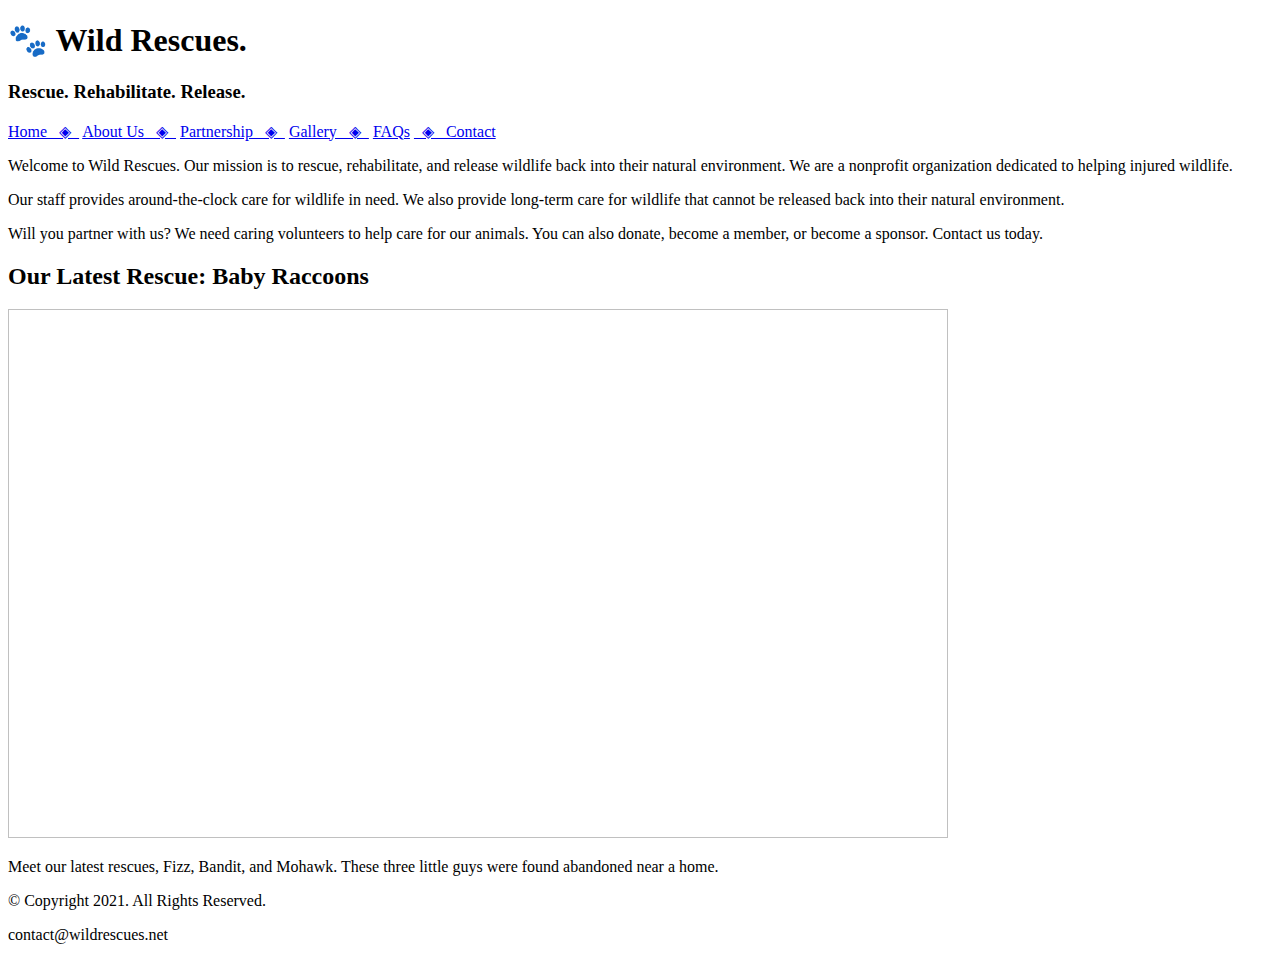
<file: LAB2/index.html>
<!DOCTYPE html>
<!--
 Student Name: Phan Tri Dung
 File Name: index.html
 Date: 04/03/2022
-->
<html lang="en">
<head>
  <meta charset="UTF-8">
  <meta http-equiv="X-UA-Compatible" content="IE=edge">
  <meta name="viewport" content="width=device-width, initial-scale=1.0">
  <title>Wild Rescues: Template</title>
</head>
<body>
  <header>
    <h1>&#128062; Wild Rescues.</h1>
    <h3>Rescue. Rehabilitate. Release.</h3>
  </header>
  <nav>
    <p>
      <a href="index.html">Home &nbsp; &#9672; &nbsp;</a>
      <a href="about.html">About Us &nbsp; &#9672; &nbsp;</a>
      <a href="partnership.html">Partnership &nbsp; &#9672; &nbsp;</a>
      <a href="gallery.html">Gallery &nbsp; &#9672; &nbsp;</a>
      <a href="faqs.html">FAQs</a>
      <a href="contact.html">&nbsp; &#9672; &nbsp; Contact</a>
    </p>
  </nav>
  <main>
    <p>Welcome to Wild Rescues. Our mission is to rescue, rehabilitate, 
    and release wildlife back into their natural environment. We are a
    nonprofit organization dedicated to helping injured wildlife.</p>
    <p>Our staff provides around-the-clock care for wildlife in need. We 
    also provide long-term care for wildlife that cannot be released back 
    into their natural environment.</p>
    <p>Will you partner with us? We need caring volunteers to help care 
    for our animals. You can also donate, become a member, or become a 
    sponsor. Contact us today.</p>
    <div id="latest">
      <h2>Our Latest Rescue: Baby Raccoons</h2>
    <img href="images/raccoons.jpg" height="529px" width="940px"/>
    <p>Meet our latest rescues, Fizz, Bandit, and Mohawk. These three little guys were found abandoned near a home.</p>
    </div>
  </main>
  <footer>
    <p>&copy; Copyright 2021. All Rights Reserved.</p> 
    <p>contact@wildrescues.net</p> 
  </footer>
</body>
</html>
</file>
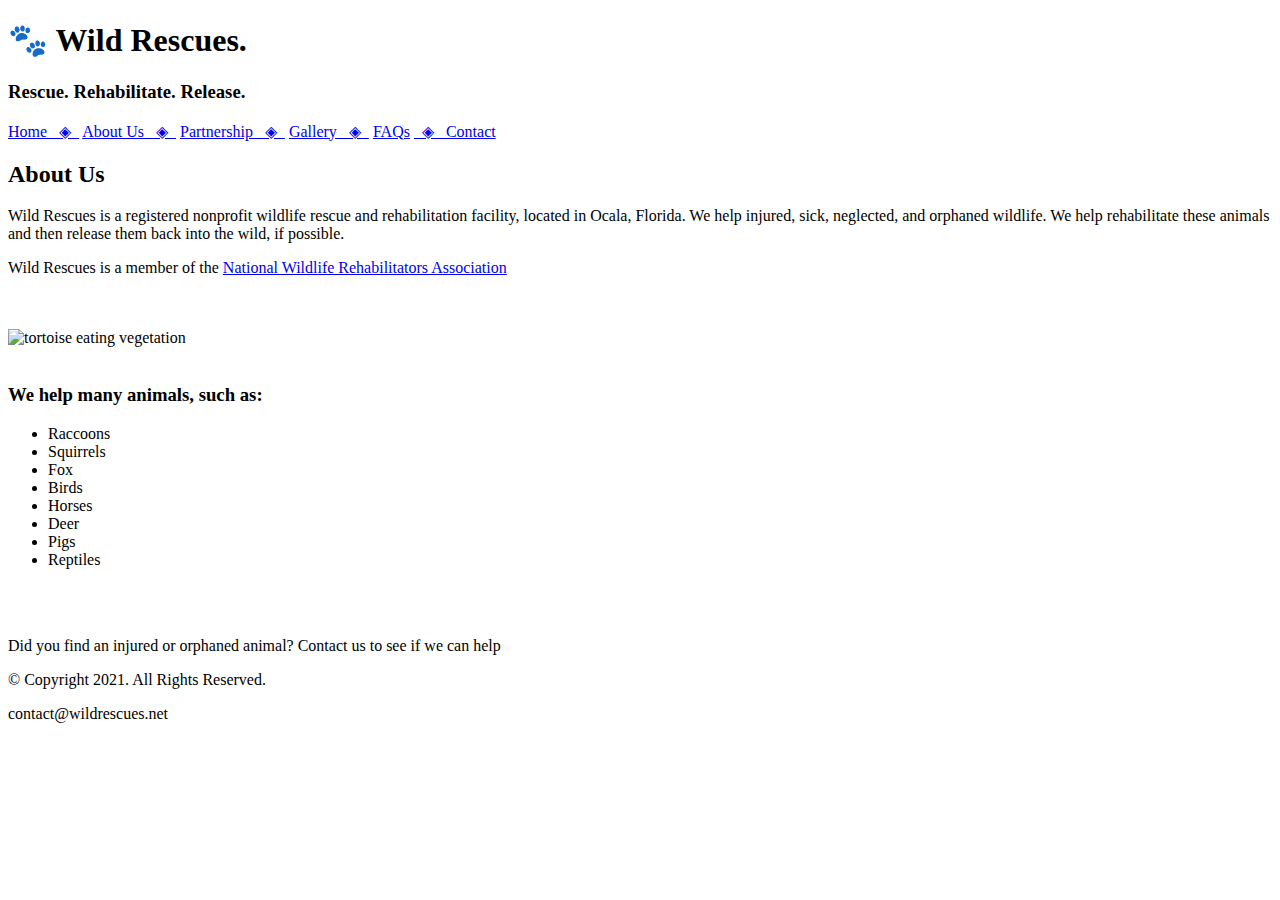
<file: LAB2/about.html>
<!DOCTYPE html>
<!--
 Student Name: Phan Tri Dung
 File Name: index.html
 Date: 04/03/2022
-->
<html lang="en">
<head>
  <meta charset="UTF-8">
  <meta http-equiv="X-UA-Compatible" content="IE=edge">
  <meta name="viewport" content="width=device-width, initial-scale=1.0">
  <title>About Us</title>
</head>
<body>
  <header>
    <h1>&#128062; Wild Rescues.</h1>
    <h3>Rescue. Rehabilitate. Release.</h3>
  </header>
  <nav>
    <p>
      <a href="index.html">Home &nbsp; &#9672; &nbsp;</a>
      <a href="about.html">About Us &nbsp; &#9672; &nbsp;</a>
      <a href="partnership.html">Partnership &nbsp; &#9672; &nbsp;</a>
      <a href="gallery.html">Gallery &nbsp; &#9672; &nbsp;</a>
      <a href="faqs.html">FAQs</a>
      <a href="contact.html">&nbsp; &#9672; &nbsp; Contact</a>
    </p>
  </nav>
  <main>
    <div id="info">
      <h2>About Us</h2>
      <p>Wild Rescues is a registered nonprofit wildlife rescue and rehabilitation 
        facility, located in Ocala, Florida. We help injured, sick, 
        neglected, and orphaned wildlife. We help rehabilitate these animals 
        and then release them back into the wild, if possible.</p>
      <p>
        Wild Rescues is a member of the 
        <a href="https://www.nwrawildlife.org/">National Wildlife Rehabilitators Association</a>
      </p>
      </br>
      </br>
      <img href="images/tortoise.jpg" alt="tortoise eating vegetation">
      </br>
      </br>
      <h3> We help many animals, such as:</h3>
      <ul>
        <li>Raccoons</li>
        <li>Squirrels</li>
        <li>Fox</li>
        <li>Birds</li>
        <li>Horses</li>
        <li>Deer</li>
        <li>Pigs</li>
        <li>Reptiles</li>
      </ul>
      </br>
      </br>
      <p>Did you find an injured or orphaned animal? Contact us to see if we can help</p>
    </div>
  </main>
  <footer>
    <p>&copy; Copyright 2021. All Rights Reserved.</p> 
    <p>contact@wildrescues.net</p> 
  </footer>
</body>
</html>
</file>
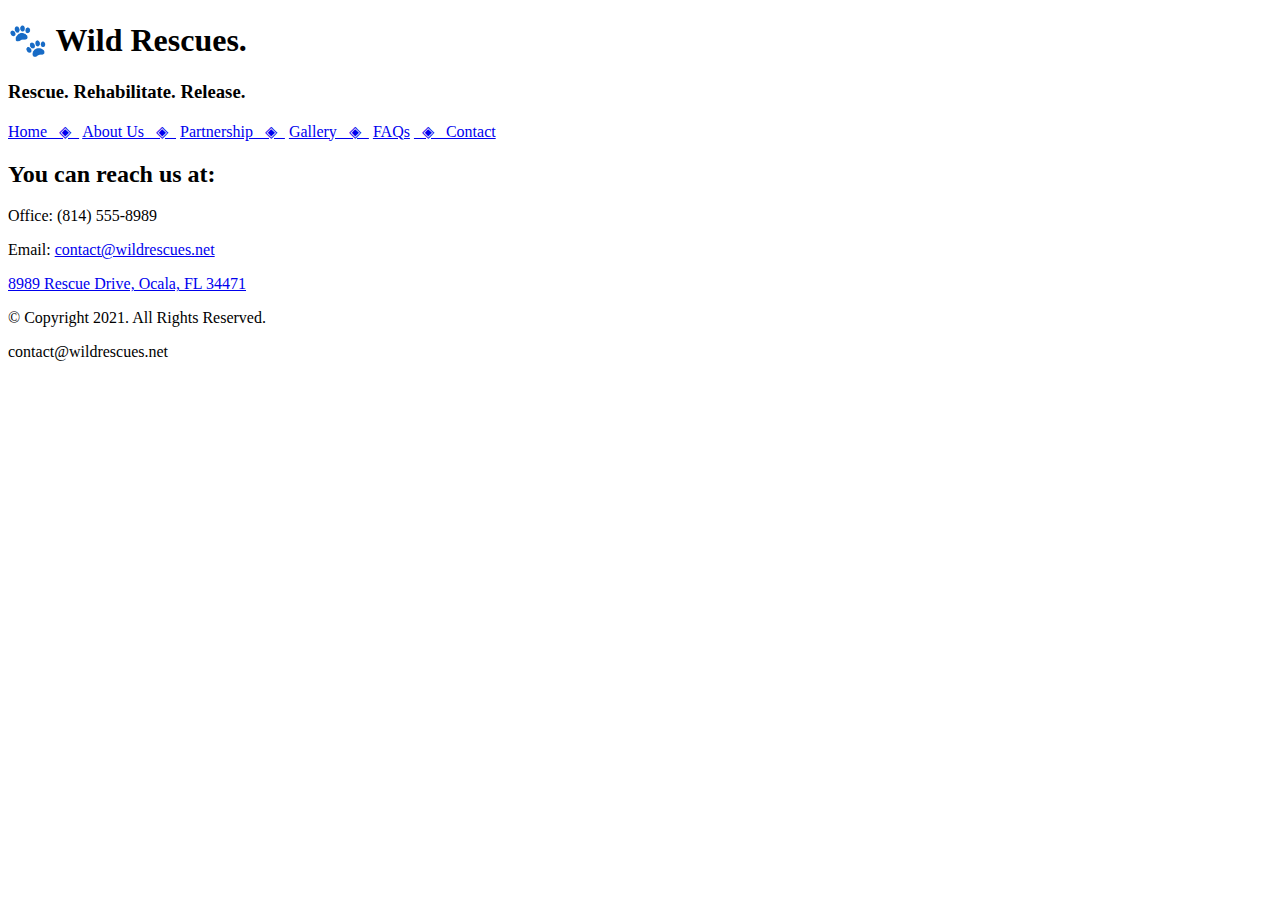
<file: LAB2/contact.html>
<!DOCTYPE html>
<!--
 Student Name: Phan Tri Dung
 File Name: index.html
 Date: 04/03/2022
-->
<html lang="en">
<head>
  <meta charset="UTF-8">
  <meta http-equiv="X-UA-Compatible" content="IE=edge">
  <meta name="viewport" content="width=device-width, initial-scale=1.0">
  <title>About Us</title>
</head>
<body>
  <header>
    <h1>&#128062; Wild Rescues.</h1>
    <h3>Rescue. Rehabilitate. Release.</h3>
  </header>
  <nav>
    <p>
      <a href="index.html">Home &nbsp; &#9672; &nbsp;</a>
      <a href="about.html">About Us &nbsp; &#9672; &nbsp;</a>
      <a href="partnership.html">Partnership &nbsp; &#9672; &nbsp;</a>
      <a href="gallery.html">Gallery &nbsp; &#9672; &nbsp;</a>
      <a href="faqs.html">FAQs</a>
      <a href="contact.html">&nbsp; &#9672; &nbsp; Contact</a>
    </p>
  </nav>
  <main>
    <div id="contact">
      <h2>You can reach us at:</h2>
      <p>Office: (814) 555-8989</p>
      <p>Email: <a href="mailto:contact@wildrescues.net">contact@wildrescues.net</a></p>
      <p><a href="fb.com" target="_blank"> 8989 Rescue Drive, Ocala, FL 34471</a></p>
    </div>
  </main>
  <footer>
    <p>&copy; Copyright 2021. All Rights Reserved.</p> 
    <p>contact@wildrescues.net</p> 
  </footer>
</body>
</html>
</file>
